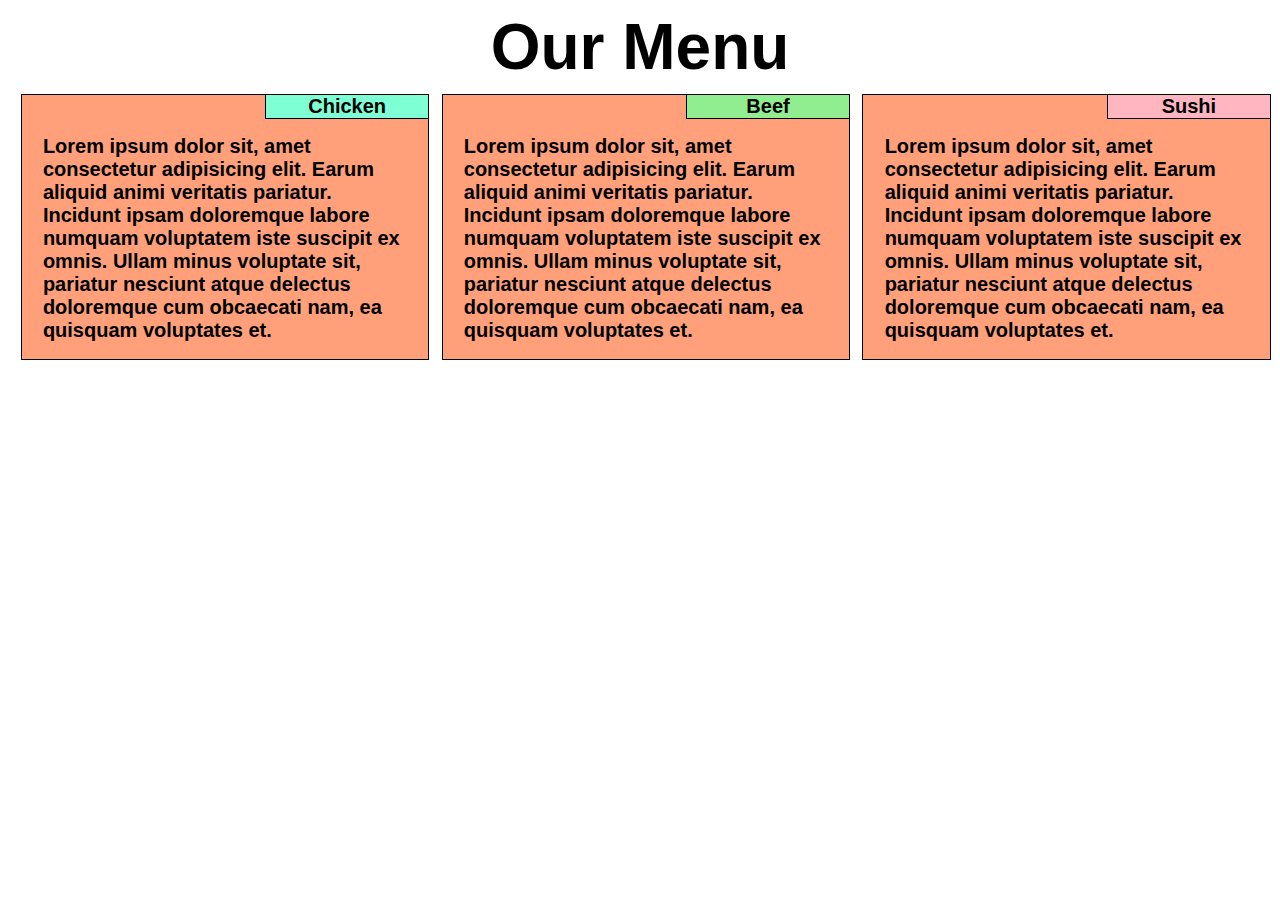
<file: index.html>
<!DOCTYPE html>
<html lang="en">
<head>
        <meta charset="UTF-8">
        <meta http-equiv="X-UA-Compatible" content="IE=edge">
        <meta name="viewport" content="width=device-width, initial-scale=1.0">
        <title>Assignment Solution For Module 2</title>
        <link rel="stylesheet" href="css/style.css">
</head>
<body>
<h1 class="title">Our Menu</h1>
<div class="menu">
    <div class="menuObject col-lg-4 col-md-6 col-sd-12">
        <p id="chicken" class="subtitle">Chicken</p>
        <section class="menuDescription">Lorem ipsum dolor sit, amet consectetur adipisicing elit. Earum aliquid animi
                veritatis pariatur. Incidunt ipsam doloremque labore numquam voluptatem iste suscipit ex omnis. Ullam minus
                voluptate sit, pariatur nesciunt atque delectus doloremque cum obcaecati nam, ea quisquam voluptates et.
        </section>
    </div>
    
    <div class="menuObject col-lg-4 col-md-6 col-sd-12">
        <p id="beef" class="subtitle">Beef</p>
        <section class="menuDescription">Lorem ipsum dolor sit, amet consectetur adipisicing elit. Earum aliquid animi
                veritatis pariatur. Incidunt ipsam doloremque labore numquam voluptatem iste suscipit ex omnis. Ullam minus
                voluptate sit, pariatur nesciunt atque delectus doloremque cum obcaecati nam, ea quisquam voluptates et.
        </section>
    </div>
    
    <div class="menuObject col-lg-4 col-md-12 col-sd-12">
        <p id="sushi" class="subtitle">Sushi</p>
        <section class="menuDescription">Lorem ipsum dolor sit, amet consectetur adipisicing elit. Earum aliquid animi
                veritatis pariatur. Incidunt ipsam doloremque labore numquam voluptatem iste suscipit ex omnis. Ullam minus
                voluptate sit, pariatur nesciunt atque delectus doloremque cum obcaecati nam, ea quisquam voluptates et.
        </section>
    </div>
</div>
</body>
</html>
</file>
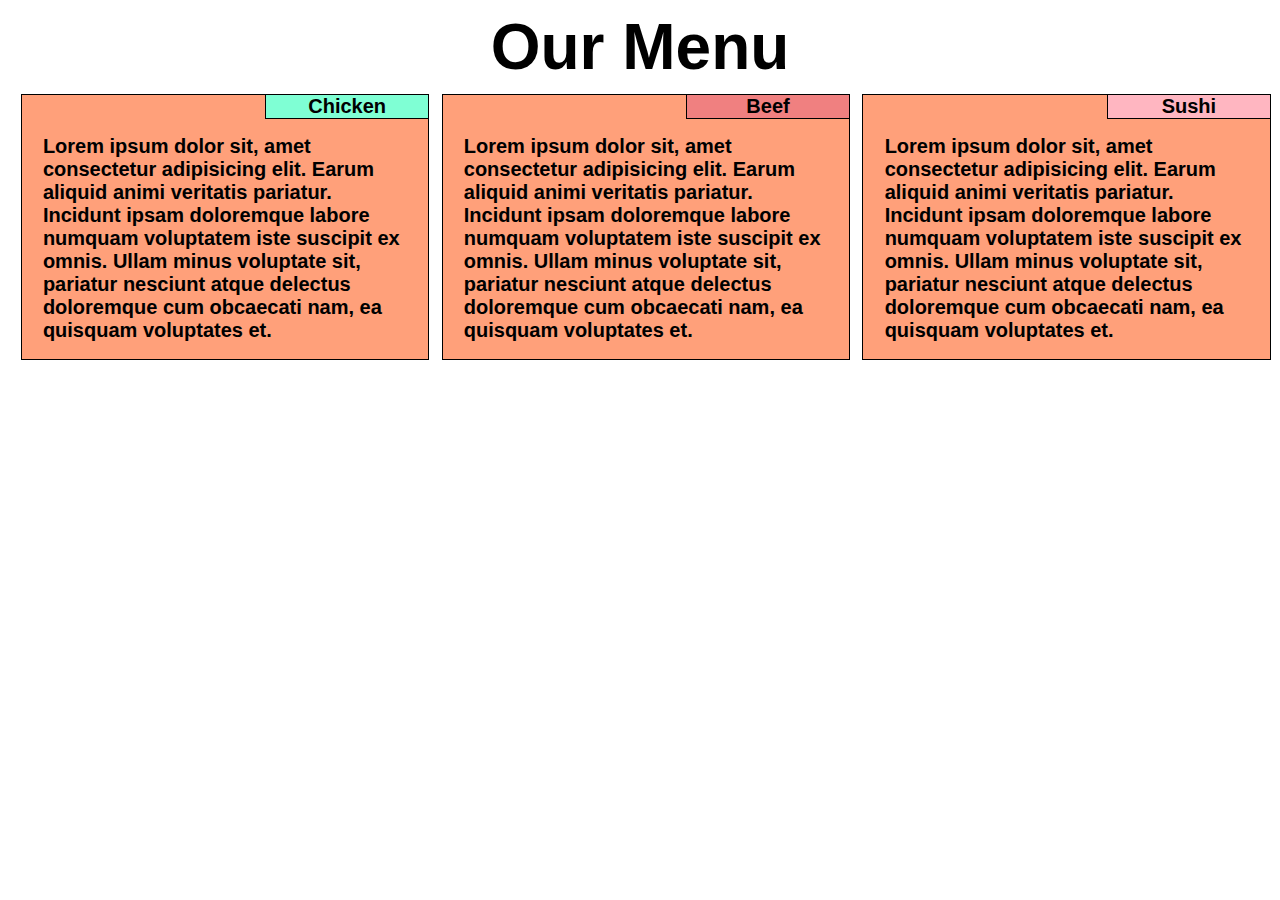
<file: module2-solution/index.html>
<!DOCTYPE html>
<html lang="en">
<head>
        <meta charset="UTF-8">
        <meta http-equiv="X-UA-Compatible" content="IE=edge">
        <meta name="viewport" content="width=device-width, initial-scale=1.0">
        <link rel="stylesheet" href="css/style.css">
</head>
<body>
<h1 class="title">Our Menu</h1>
<div class="menu">
    <div class="menuObject col-lg-4 col-md-6 col-sd-12">
        <p id="chicken" class="subtitle">Chicken</p>
        <section class="menuDescription">Lorem ipsum dolor sit, amet consectetur adipisicing elit. Earum aliquid animi
                veritatis pariatur. Incidunt ipsam doloremque labore numquam voluptatem iste suscipit ex omnis. Ullam minus
                voluptate sit, pariatur nesciunt atque delectus doloremque cum obcaecati nam, ea quisquam voluptates et.
        </section>
    </div>
    
    <div class="menuObject col-lg-4 col-md-6 col-sd-12">
        <p id="beef" class="subtitle">Beef</p>
        <section class="menuDescription">Lorem ipsum dolor sit, amet consectetur adipisicing elit. Earum aliquid animi
                veritatis pariatur. Incidunt ipsam doloremque labore numquam voluptatem iste suscipit ex omnis. Ullam minus
                voluptate sit, pariatur nesciunt atque delectus doloremque cum obcaecati nam, ea quisquam voluptates et.
        </section>
    </div>
    
    <div class="menuObject col-lg-4 col-md-12 col-sd-12">
        <p id="sushi" class="subtitle">Sushi</p>
        <section class="menuDescription">Lorem ipsum dolor sit, amet consectetur adipisicing elit. Earum aliquid animi
                veritatis pariatur. Incidunt ipsam doloremque labore numquam voluptatem iste suscipit ex omnis. Ullam minus
                voluptate sit, pariatur nesciunt atque delectus doloremque cum obcaecati nam, ea quisquam voluptates et.
        </section>
    </div>
</div>
</body>
</html>
</file>
<file: css/style.css>
@media (min-width: 992px) {
    .col-lg-4,
    .col-lg-4 {
        width: 32.3%;
    }
}

@media (min-width: 768px) and (max-width: 991px){
    .col-md-6, .col-md-12
    .col-md-6 {
        width: 49%;
    }
    .col-md-12 {
        width: 99%;
    }
}

@media (max-width: 767px) {
    .col-sd-12,
    .col-sd-12 {
        width: 100%;
    }
}

* {
    box-sizing: border-box;
}

body {
    font-family: Arial, Helvetica, sans-serif;
}

#chicken {
    background-color:aquamarine;
}

#beef {
    background-color:lightgreen;
}

#sushi {
    background-color:lightpink;
}

.title {
    text-align: center;
    margin: 10px;
    font-size: 4rem;
    font-weight:bold;
}

.subtitle {
    float: right;
    padding: 0px;
    margin: 0px;
    border-left-width: 1px;
    border-bottom-width: 1px;
    border-top-width: 0px;
    border-right-width: 0px;
    border-color: black;
    font-weight:bold;
    border-style: solid;
    width: 40%;
    text-align: center;
    font-size: 1.25rem;
}

.menuDescription {
    clear:right;
    margin-left: 5px;
    padding: 4%;
}

.menuObject {
    float:left;
    text-align: left;
    background-color:lightsalmon;
    border-width: 1px;
    margin-bottom: 5px;
    border-color: black;
    border-style: solid;
    font-size: 1.25rem;
    font-weight:bold;
    height: 100%;
    margin-left: 1%;
}

.menu {
    padding: 0px;
    width: 100%;
    display: flow-root;
}
</file>
<file: module2-solution/css/style.css>
@media (min-width: 992px) {
    .col-lg-4,
    .col-lg-4 {
        width: 32.3%;
    }
}

@media (min-width: 768px) and (max-width: 991px){
    .col-md-6, .col-md-12
    .col-md-6 {
        width: 49%;
    }
    .col-md-12 {
        width: 99%;
    }
}

@media (max-width: 767px) {
    .col-sd-12,
    .col-sd-12 {
        width: 100%;
    }
}

* {
    box-sizing: border-box;
}

body {
    font-family: Arial, Helvetica, sans-serif;
}

#chicken {
    background-color:aquamarine;
}

#beef {
    background-color:lightcoral;
}

#sushi {
    background-color:lightpink;
}

.title {
    text-align: center;
    margin: 10px;
    font-size: 4rem;
    font-weight:bold;
}

.subtitle {
    float: right;
    padding: 0px;
    margin: 0px;
    border-left-width: 1px;
    border-bottom-width: 1px;
    border-top-width: 0px;
    border-right-width: 0px;
    border-color: black;
    font-weight:bold;
    border-style: solid;
    width: 40%;
    text-align: center;
    font-size: 1.25rem;
}

.menuDescription {
    clear:right;
    margin-left: 5px;
    padding: 4%;
}

.menuObject {
    float:left;
    text-align: left;
    background-color:lightsalmon;
    border-width: 1px;
    margin-bottom: 5px;
    border-color: black;
    border-style: solid;
    font-size: 1.25rem;
    font-weight:bold;
    height: 100%;
    margin-left: 1%;
}

.menu {
    padding: 0px;
    width: 100%;
    display: flow-root;
}
</file>
